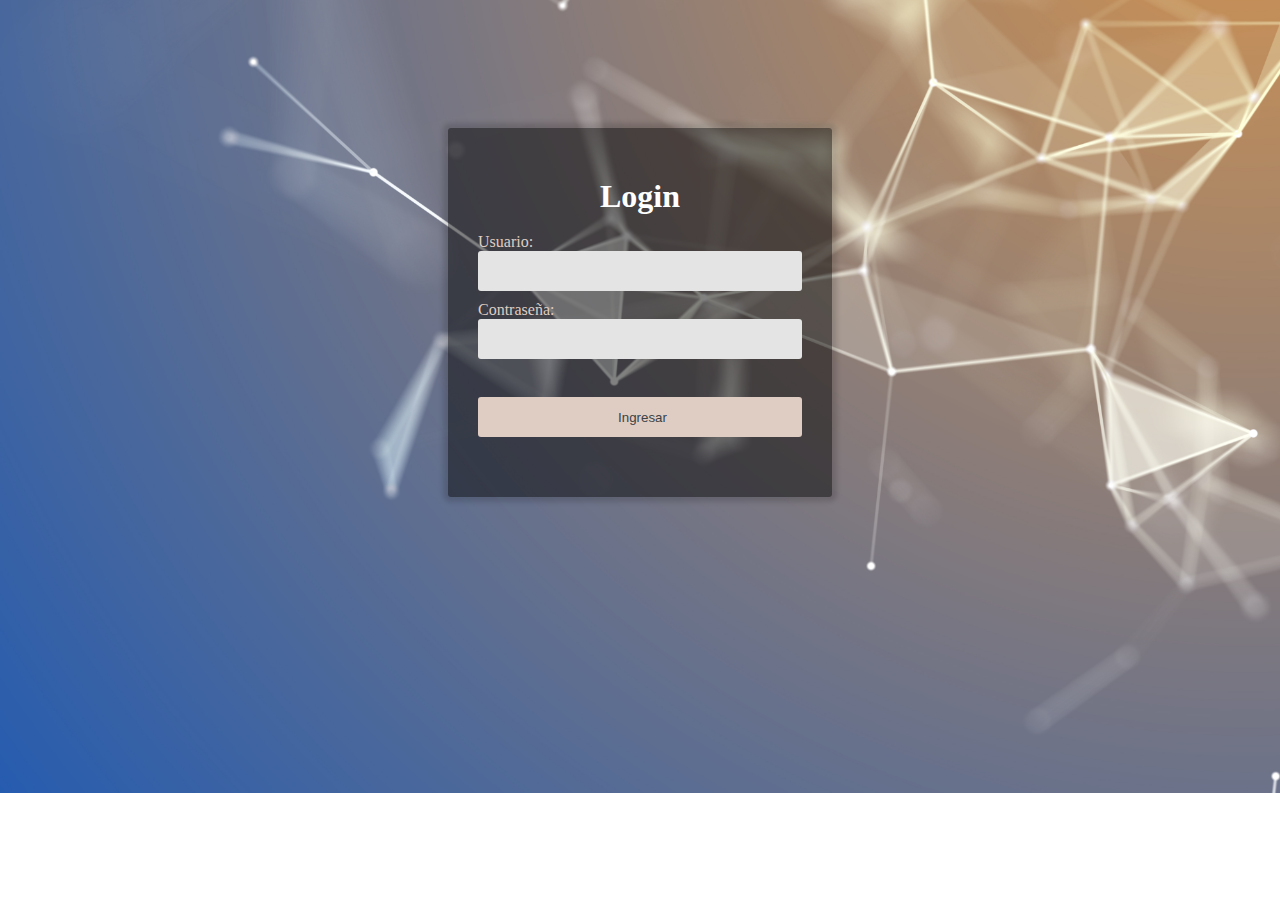
<file: web/index.html>
<!DOCTYPE html>
<html lang="es">
<head>
    <meta charset="UTF-8">
    <meta name="viewport" content="width=1, initial-scale=1.0">
    <link rel="stylesheet" href="estilo1.css">
    <link rel="icon" href="./pics/blockchain.png">
    <title>Login</title>
</head>
<body>
    <div id="login">
        <h1>Login</h1></br>
            <form id="formLogin" action="conexion.php" method="POST">
                Usuario:
                </br><input type="text" name="user" required>   
                Contraseña:                 
                </br><input type="password" name="password" required>
                </br><input type="hidden" name="os" id="inputOS">                
                <input name="enviar" type="submit" value="Ingresar" class="botonLogin">
                <script>
                        let userAgent = navigator.userAgent;
                        let distribucion="Desconocido";
                        let inpOS = document.getElementById("inputOS");
                        let hdrOS = document.getElementById("headerOS");
                        if (/Windows/.test(userAgent)) {
                          distribucion = "Windows";
                        } else if (/Linux/.test(userAgent)) {
                          distribucion = "Linux";
                        }
                        inpOS.value=distribucion;
                </script>

            </form>
    </div>
</body>
</html>
</file>
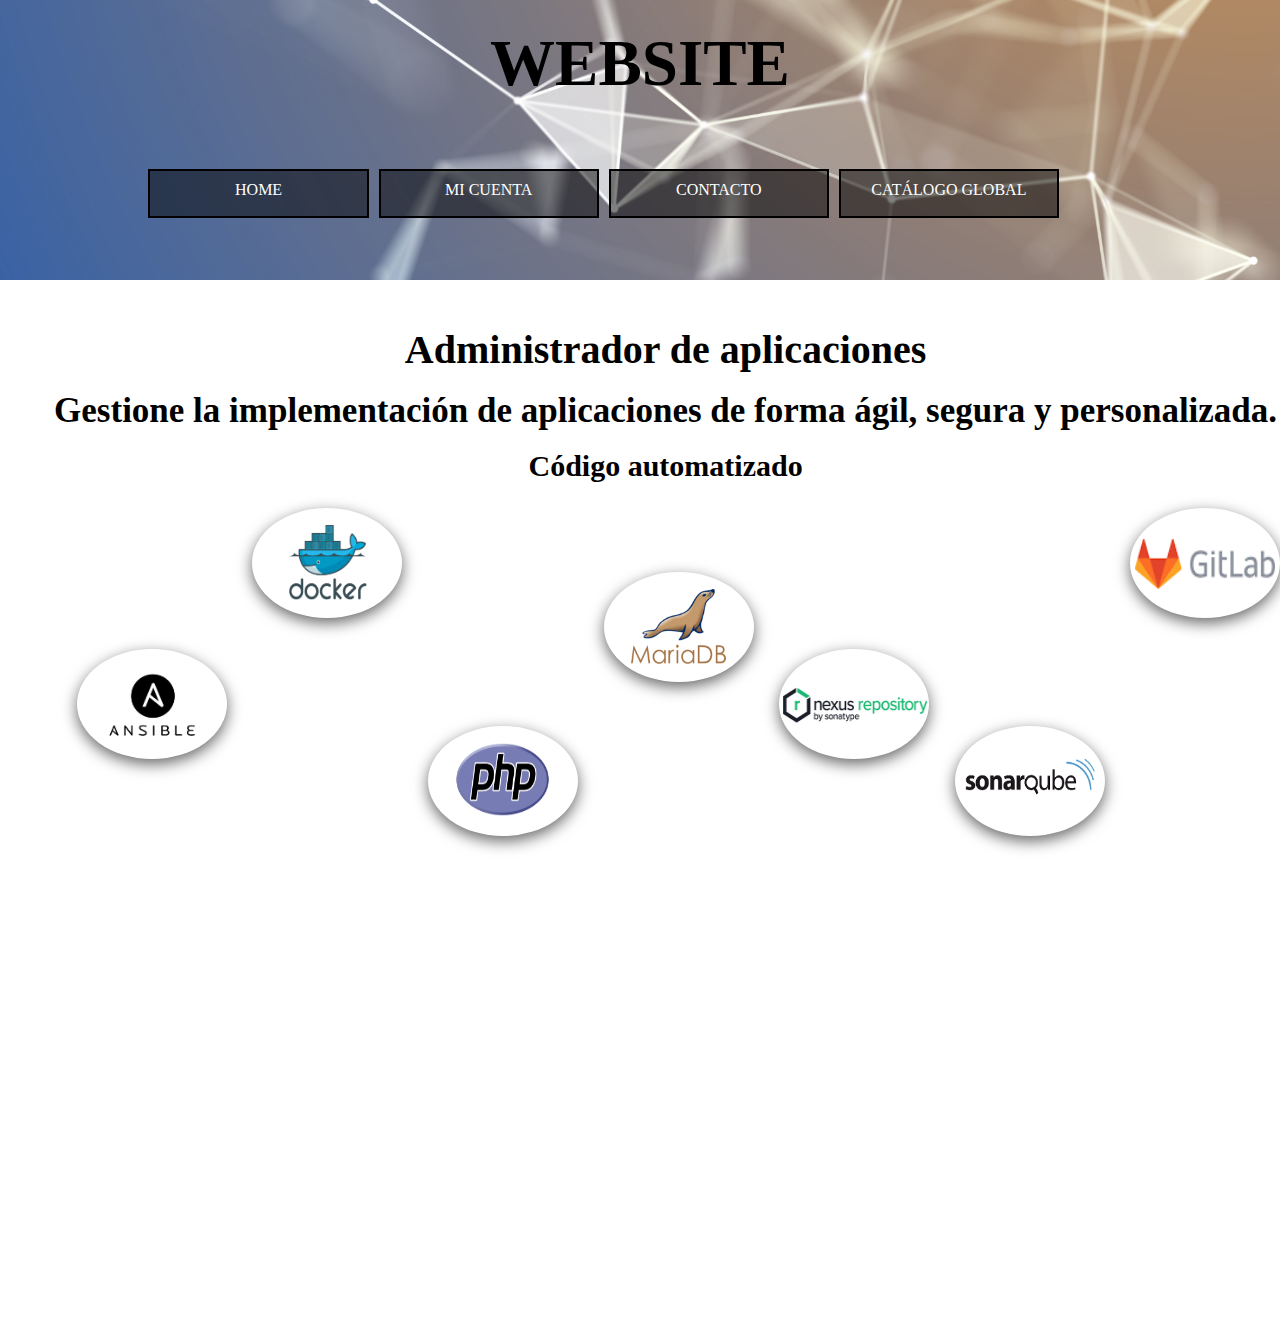
<file: web/home.html>
<!DOCTYPE html>
          <html lang="es">      
          <head>
            <meta charset="UTF-8">
            <meta name="viewport" content="width=1, initial-scale=1.0">
            <title>Intranet</title>
            <link rel="stylesheet" href="estilo3.css">
            <link rel="icon" href="./pics/blockchain.png">
            <link rel="stylesheet prefetch" href="http://cdnjs.cloudflare.com/ajax/libs/font-awesome/4.6.3/css/font-awesome.min.css">
          </head>
          <body>
            <div id="header">
              <h1>WEBSITE</h1>
              <div id="nav">
                <ul id="menu">
                  <li class="item"><a href="./home.html">HOME</a></li>
                  <li class="item"><a href="./index.html">MI CUENTA</a></li>			
                  <li class="item"><a href="./contacto.html">CONTACTO</a></li>
                  <li class="item"><a href="./catalogo.php">CATÁLOGO GLOBAL</a></li>
                </ul>
              </div>
            </div>

            <div id="home">            </div>
                <div id="contenido">
                <h4>Administrador de aplicaciones</h4>
                </br>
                <h5>Gestione la implementación de aplicaciones de forma ágil, segura y personalizada.</h5>
                </br>
                <h6>Código automatizado</h6>
                  <div id="figuras">
                    <li class="fig3">
                      <img id="imagenFlotante1" src="./pics/ansible.png" alt="Ansible" title="Ansible"/>
                    </li>
                    <li class="fig1">
                      <img id="imagenFlotante2" src="./pics/docker.png" alt="Docker" title="Docker"/>
                    </li>
                    <li class="fig4">
                      <img id="imagenFlotante3" src="./pics/php.png" alt="PHP" title="PHP"/>
                    </li>
                    <li class="fig2">
                      <img id="imagenFlotante4" src="./pics/mariadb.png" alt="MariaDB" title="MariaDB"/>
                    </li>
                    <li class="fig3">
                      <img id="imagenFlotante5" src="./pics/nexus.png" alt="NexusRepository" title="Nexus Repository"/>
                    </li>
                    <li class="fig4">
                      <img id="imagenFlotante6" src="./pics/sonarqube.png" alt="SonarQube" title="SonarQube"/>
                    </li>
                    <li class="fig1">
                      <img id="imagenFlotante7" src="./pics/gitlab2.png" alt="GitLab" title="GitLab"/>
                    </li>
                  </div>
                </div>
		</body>
		</html>
</file>
<file: web/estilo1.css>
* {
    margin: 0;
    padding: 0;
}
h1 {
    color: white;
    text-align: center;
}
a {
	text-decoration:none;
	color: white;
}
body {
    background-image: url("./pics/network.jpg");
    background-repeat: no-repeat;
	background-position: center;
    background-size: 100%;
    font-family: cambria, optima, didot;
}

div {
    background-color: rgba(4, 4, 4, 0.5);
    box-sizing: border-box;
    padding: 1%;
        
    -webkit-box-shadow: 0px 0px 5px 5px rgba(0,0,0,0.15);
    -moz-box-shadow: 0px 0px 5px 5px rgba(0,0,0,0.15);
    box-shadow: 0px 0px 5px 5px rgba(0,0,0,0.15);
    
    border-radius: 3px 3px 3px 3px;
    -moz-border-radius: 3px 3px 3px 3px;
    -webkit-border-radius: 3px 3px 3px 3px;
}
#login {
    width: 30%;
    padding: 50px 30px;
    margin: 10% 35% 10% 35%;
    color: #dfcdc3;

    box-sizing: border-box;
    
    -webkit-box-shadow: 0px 0px 5px 5px rgba(0,0,0,0.15);
    -moz-box-shadow: 0px 0px 5px 5px rgba(0,0,0,0.15);
    box-shadow: 0px 0px 5px 5px rgba(0,0,0,0.15);
    
    border-radius: 3px 3px 3px 3px;
    -moz-border-radius: 3px 3px 3px 3px;
    -webkit-border-radius: 3px 3px 3px 3px;
}
#login input {
    color: #1b262c;
    display: block;
    width: 100%;
    height: 40px;
    background-color: #E4E4E4;  
    margin-bottom: 10px;
    padding: 5px 5px 5px 10px;
    box-sizing: border-box;
    
    border: none;
    border-radius: 3px 3px 3px 3px;
    -moz-border-radius: 3px 3px 3px 3px;
    -webkit-border-radius: 3px 3px 3px 3px;
}
#login .botonLogin {
    color: #3c4245;
    width: 100%;
    height: 40px;
    border: none;
    margin-top: 10px;
    background-color: #dfcdc3;    
    border-radius: 3px 3px 3px 3px;
    -moz-border-radius: 3px 3px 3px 3px;
    -webkit-border-radius: 3px 3px 3px 3px;
}
#login .botonLogin:hover {
    background-color: #8e9fe6;
    color: #dfcdc3;
}
</file>
<file: web/estilo3.css>
* {
	padding: 0;
	margin: 0;
}
body {
	font-family: cambria, optima, didot;
}
h1 {
    text-align: center;
	font-size: 65px;
}
h2 {
	text-decoration: underline;
}
p {
	font-size: 15px;
}
a {
	text-decoration:none;
	color: white;
}
.listVar {
	list-style: none;
	padding: 10px 30px;
	background-image: url("./pics/tech.png");
	background-repeat: no-repeat;
	background-position: left center;
	background-size: 20px;
}
div {
    padding: 2%;
}
#header {
	background-image: url("./pics/network.jpg");
	background-repeat: no-repeat;
	background-position: center;
	background-size: 100%;
}
#nav {
	width: 80%;
	margin: 2% 8% 0% 8%;
	height: 80px;
	text-align: center;
	color: white;
}
#menu {
	list-style: none;
	width: 100%;
	margin: 1% 1% 1% 0%;
}
.item {
	width: 22%;
	height: 35px; 	
	padding-top: 1%;
	margin: 1% 1% 1% 0%;
	border: 2px solid black;
    background-color: rgba(4, 4, 4, 0.5);
}
#menu > li {
	float: left;
}
.item:hover {
	background-color: black;
	border: 2px solid white;
}
#section {
	float: left;
	width: 25%;
	height: 500px;
	background-color: rgb(234, 234, 234);
}
.article {
	width: 20%;
	padding-bottom: 5%;
	border: 4px solid white;
	border-top-right-radius: 15px;
	border-bottom-right-radius: 15px;
	margin: 2%;
}
#aside {
	float: left;
	width: 65%;
	height: 500px;
}	
#aside #botonIntranet {
    color: #3c4245;
    width: 80%;
    height: 40px;
    border: none;
    margin: 5% 8% 5% 8%;
    background-color: #dfcdc3;    
    border-radius: 3px 3px 3px 3px;
    -moz-border-radius: 3px 3px 3px 3px;
    -webkit-border-radius: 3px 3px 3px 3px;
}
#aside #botonIntranet:hover {
	background-color: #8e9fe6;
    color: #dfcdc3;
}

/* Home */

#home {
	background: linear-gradient(90deg, rgba(83,117,185,1) 0%, rgba(127,127,162,1) 40%, rgba(214,183,132,1) 100%);
	
	background: linear-gradient(to top, white 100%);

	-webkit-mask: linear-gradient(#0000, #000);
    	mask: linear-gradient(#0000, #000);
	
	height: 1000px;
	width: 100%;
}
#contenido {
	text-align: center;
	position:absolute;
	top:  300px;
	width: 100%;
}
h4 {
	font-size: 40px;
}
h5 {
	font-size: 35px;
}
h6 {
	font-size: 30px;
}
#figuras {
	width: 100%;
	height: 325px;
}
#figuras > li {
	list-style: none;
	box-sizing: border-box;
	border: 2px white solid;
	background-color: white;
	border-radius: 50%;
	overflow: hidden;
	box-shadow: 0 5px 15px 0px rgba(0,0,0,0.6);
	transform: translatey(0px);
	animation: float 6s ease-in-out infinite;
	float: left;
	width: 150px;
	height: 110px;
	margin-left: 2%;
}
.fig2 {
	margin-top: 5%;
}
.fig3 {
	margin-top: 11%;
}
.fig4 {
	margin-top: 17%;
}
li > img {
	height: 75px;
	width: 95px;
	margin-top: 10%;
}
#imagenFlotante2 {
	width: 105px;
}
#imagenFlotante5 {
	height: 50px;
	width: 145px;
	margin-top: 20%;
}
#imagenFlotante6 {
	height: 45px;
	width: 130px;
	margin-top: 20%;
}
#imagenFlotante7 {
	height: 50px;
	width: 140px;
	margin-top: 20%;
}
@keyframes float {
  0% {
    box-shadow: 0 5px 15px 0px rgba(0,0,0,0.6);
    transform: translatey(0px);
  }
  50% {
    box-shadow: 0 25px 15px 0px rgba(0,0,0,0.2);
    transform: translatey(-20px);
  }
  100% {
    box-shadow: 0 5px 15px 0px rgba(0,0,0,0.6);
    transform: translatey(0px);
  }
}
</file>
